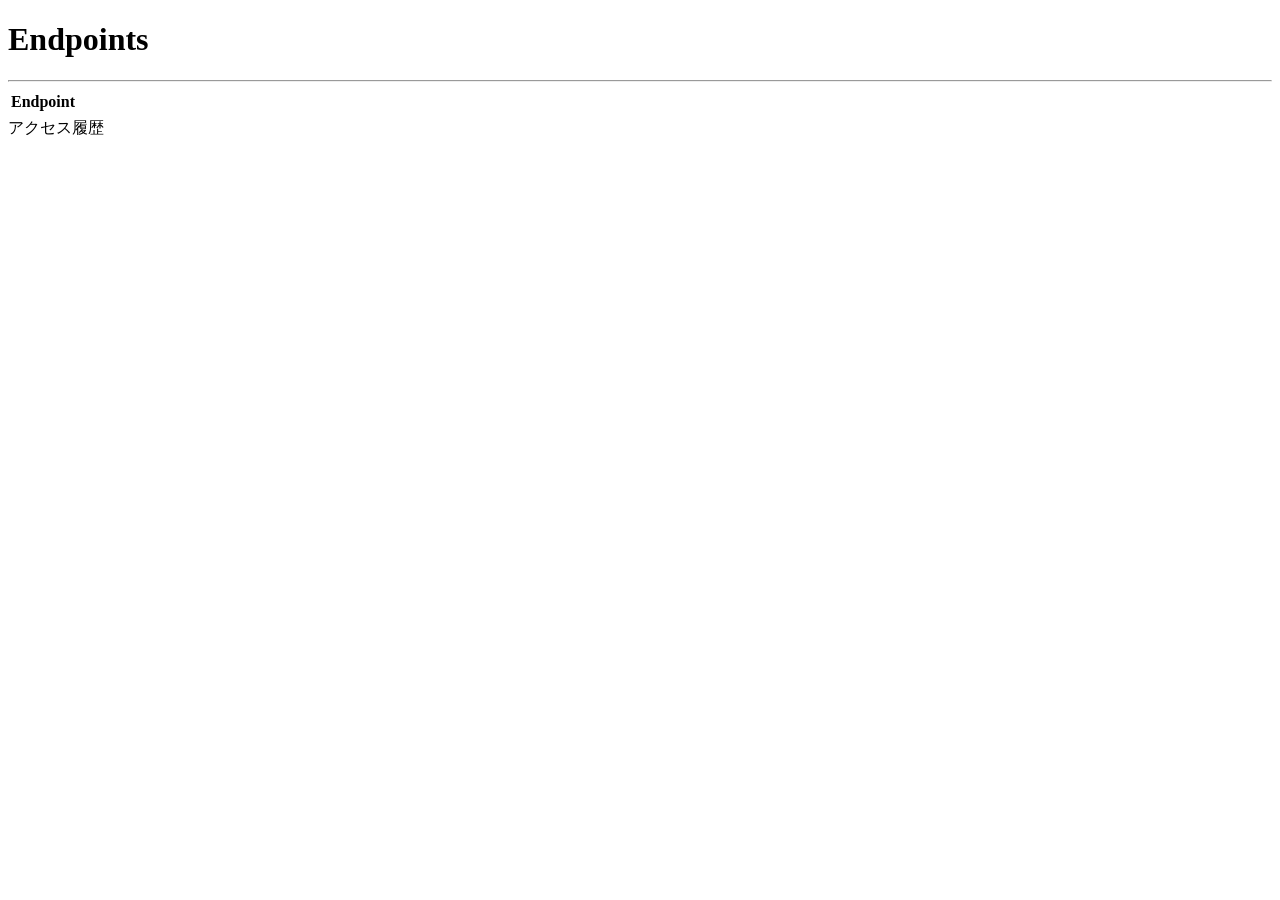
<file: src/main/resources/templates/index.html>
<!DOCTYPE html>
<html xmlns:th="http://www.thymeleaf.org" xmlns:layout="http://www.ultraq.net.nz/thymeleaf/layout"
  layout:decorate="~{layout/layout}">
<th:block layout:fragment="content">
  <h1>Endpoints</h1>
  <hr />
  <div class="row">
    <div class="col-sm-8">
      <table class="table">
        <thead>
          <tr>
            <th>Endpoint</th>
          </tr>
        </thead>
        <tbody>
          <tr th:each="entry : ${endpoints}" th:if="${entry != '/'}">
            <td>
              <a th:href="@{${entry}}"><span th:text="${entry}"></span></a>
            </td>
          </tr>
        </tbody>
      </table>
    </div>
    <div class="col-sm-4" th:if="${urlRecording != null}">
      <div class="fw-bold">アクセス履歴</div>
      <div class="list-group">
        <th:block th:each="entry : ${urlRecording}">
          <a class="list-group-item list-group-item-action" th:href="@{${entry}}"><span th:text="${entry}"></span></a>
        </th:block>
      </div>
    </div>
  </div>
</th:block>

</html>
</file>
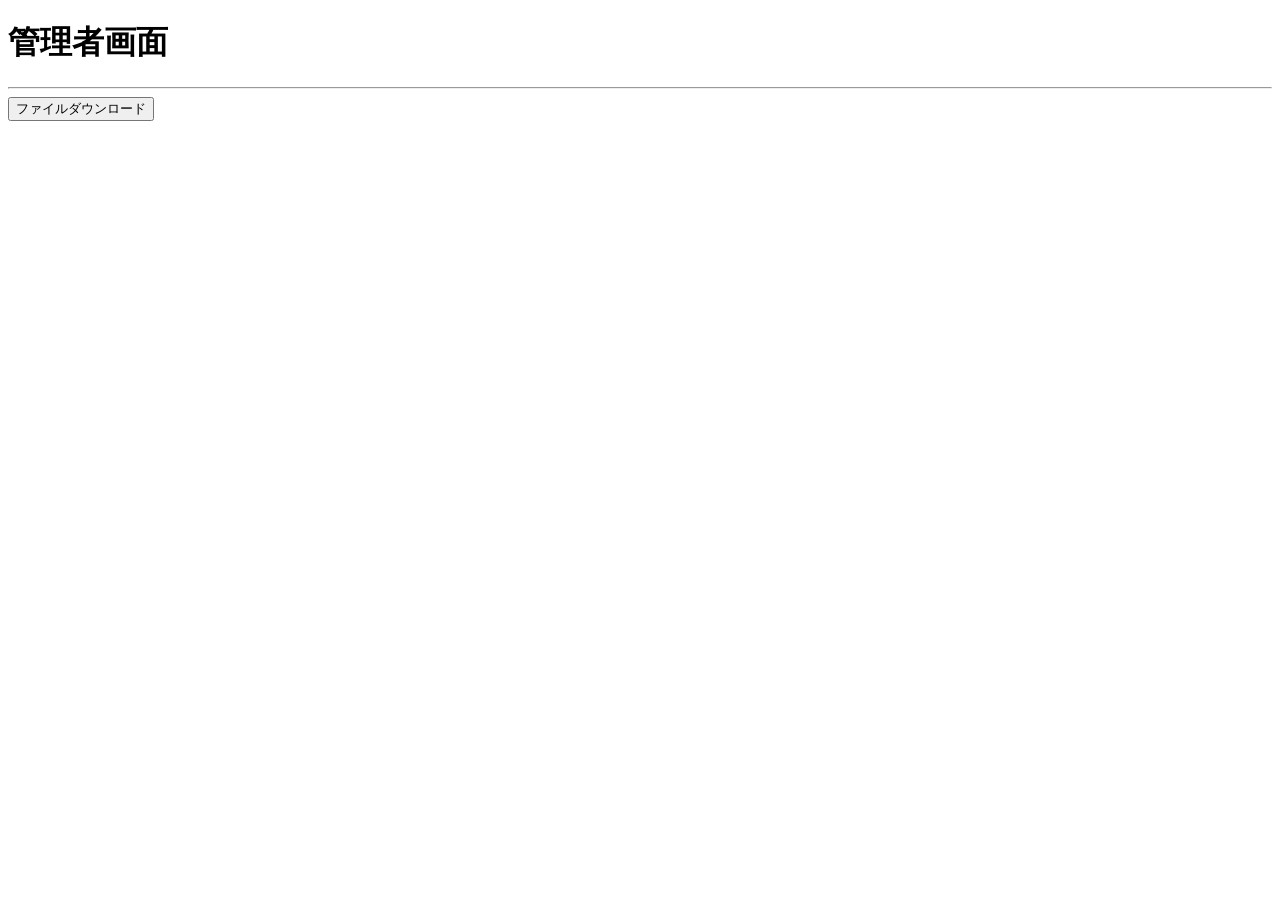
<file: src/main/resources/templates/admin/index.html>
<!DOCTYPE html>
<html xmlns:th="http://www.thymeleaf.org" xmlns:layout="http://www.ultraq.net.nz/thymeleaf/layout"
  layout:decorate="~{layout/layout}">
<th:block layout:fragment="content">
  <h1>管理者画面
  </h1>
  <hr />
  <div class="row">
    <form th:method="post" th:action="@{/admin/download}" enctype="multipart/form-data" class="col-md-4">
      <input type="submit" value="ファイルダウンロード" class="btn btn-warning">
    </form>
  </div>
</th:block>

</html>
</file>
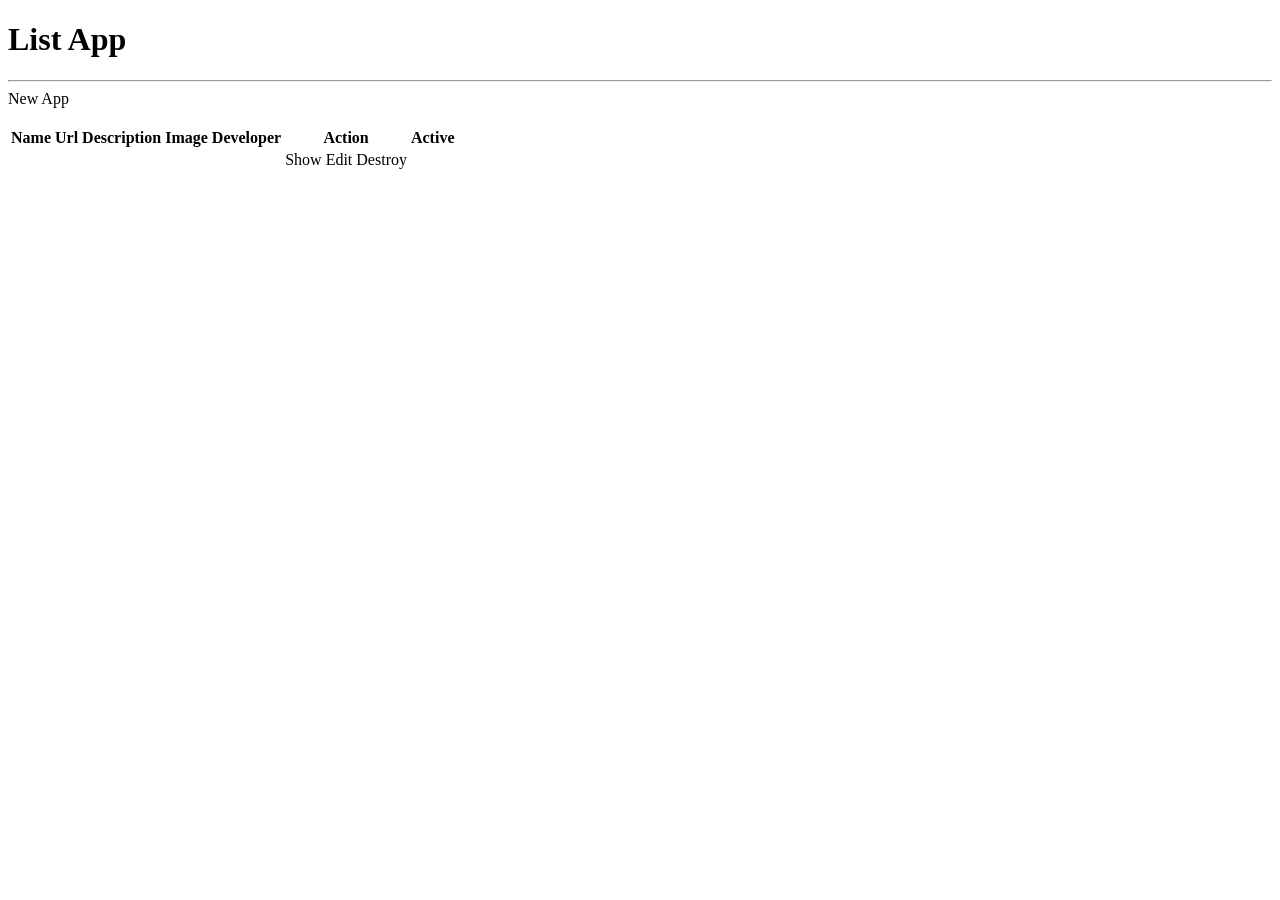
<file: src/main/resources/templates/app/index.html>
<!DOCTYPE html>
<html xmlns:th="http://www.thymeleaf.org" xmlns:layout="http://www.ultraq.net.nz/thymeleaf/layout"
  layout:decorate="~{layout/layout}">
<th:block layout:fragment="content">
  <h1>List App</h1>
  <hr />
  <a th:href="@{/apps/new}">New App</a><br /><br />

  <table class="table app-table">
    <thead>
      <tr>
        <th>Name</th>
        <th class="for-tablet">Url</th>
        <th class="for-tablet">Description</th>
        <th class="for-tablet">Image</th>
        <th class="for-tablet">Developer</th>
        <th>Action</th>
        <th class="for-tablet">Active</th>
      </tr>
    </thead>
    <tbody>
      <tr th:each="app : ${listApp}">
        <td th:text="${app.name}"></td>
        <td class="text-overflow for-tablet">
          <a th:href="${app.url}" target="_blank" th:text="${app.url}"></a>
        </td>
        <td class="for-tablet text-overflow" th:text="${app.description}"
            style='white-space: nowrap; overflow: hidden; text-overflow: ellipsis;'></td>
        <td class="for-tablet">
          <!-- 画像があれば縮小して表示 -->
          <img th:if="${app.image != null && app.image != ''}" th:src="${app.image}" th:alt="現在の画像"
            style="max-width: 100px; max-height: 100px" />
        </td>
        <td class="for-tablet" th:text="${app.developer}"></td>
        <td class="dd">
          <a class="btn btn-primary" th:href="@{/apps/{id}(id = ${app.id})}">Show</a>
          <a class="btn btn-secondary" th:href="@{/apps/{id}/edit(id = ${app.id})}">Edit</a>
          <a class="btn btn-danger" th:href="@{/apps/{id}/(id = ${app.id})}">Destroy</a>
        </td>
        <td class="for-tablet" th:text="${app.active}"></td>
      </tr>
    </tbody>
  </table>
  <link th:href="@{/css/app.css}" type="text/css" rel="stylesheet" />
</th:block>

</html>
</file>
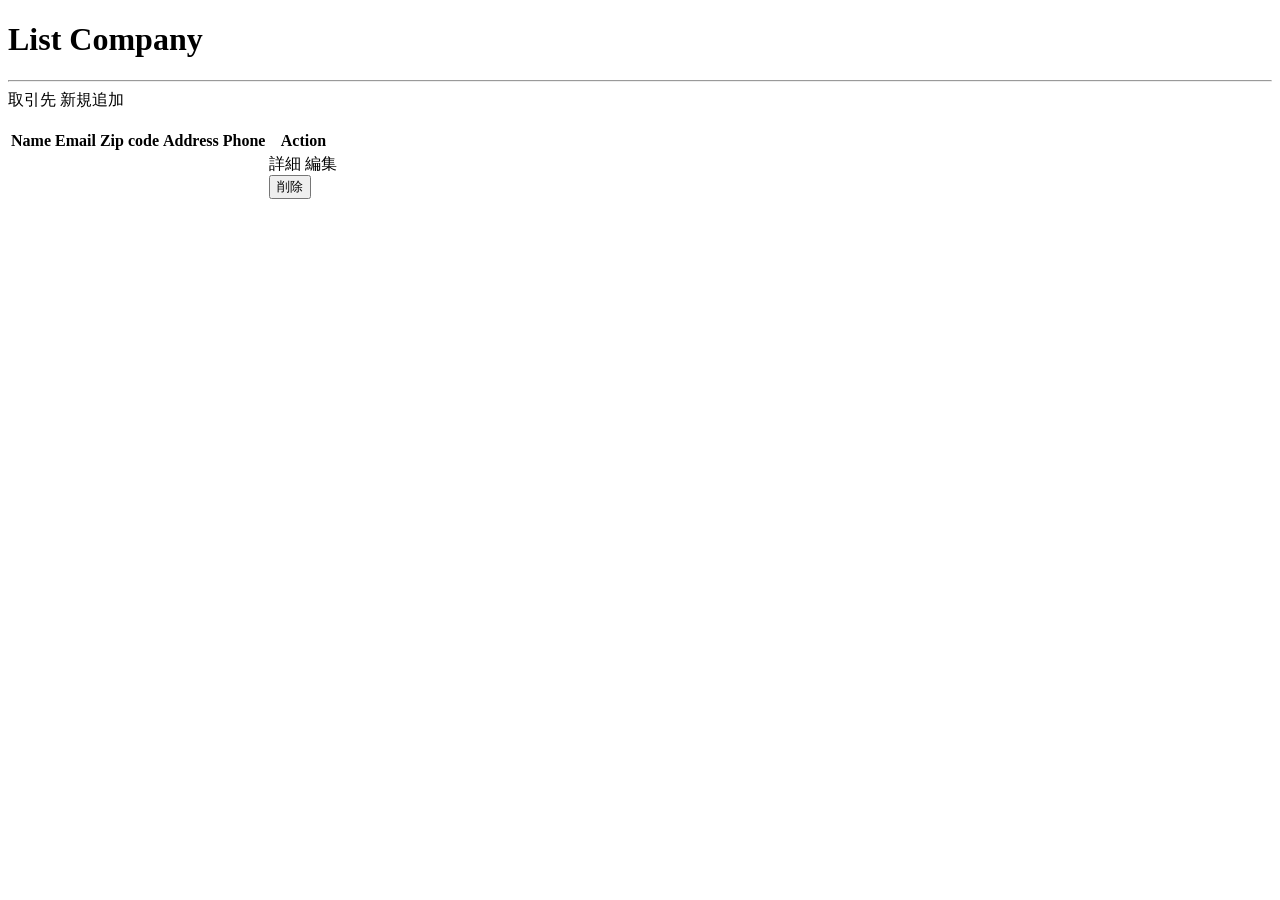
<file: src/main/resources/templates/company/index.html>
<!DOCTYPE html>
<html xmlns:th="http://www.thymeleaf.org" xmlns:layout="http://www.ultraq.net.nz/thymeleaf/layout"
  layout:decorate="~{layout/layout}">
<th:block layout:fragment="content">
  <h1>List Company</h1>
  <hr />
  <a class="btn btn-info" th:href="@{/companies/new}">取引先 新規追加</a>
  <br /><br />

  <table class="table">
    <thead>
      <tr>
        <th>Name</th>
        <th>Email</th>
        <th>Zip code</th>
        <th>Address</th>
        <th>Phone</th>
        <th>Action</th>
      </tr>
    </thead>
    <tbody>
      <tr th:each="company : ${listCompany}">
        <td th:text="${company.name}"></td>
        <td th:text="${company.email}"></td>
        <td th:text="${company.zipCode}"></td>
        <td th:text="${company.address}"></td>
        <td th:text="${company.phone}"></td>
        <td>
          <a class="btn btn-primary" th:href="@{/companies/{id}(id = ${company.id})}">詳細</a>
          <a class="btn btn-secondary" th:href="@{/companies/{id}/edit(id = ${company.id})}">編集</a>
          <form class="d-inline" th:action="@{/companies/{id}(id = ${company.id})}" th:method="delete">
            <button class="btn btn-danger" type="submit">削除</button>
          </form>
        </td>
      </tr>
    </tbody>
  </table>
</th:block>

</html>
</file>
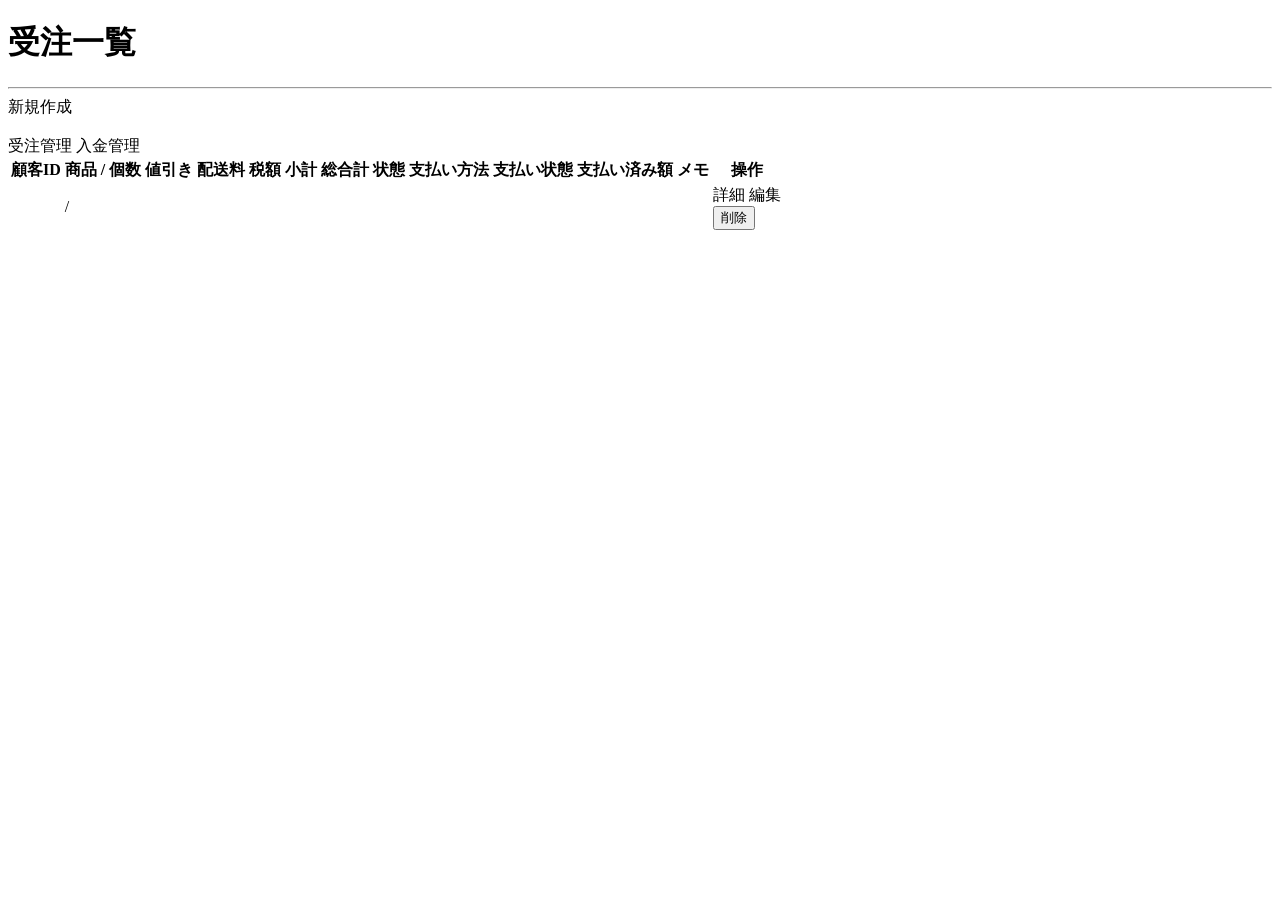
<file: src/main/resources/templates/order/index.html>
<!DOCTYPE html>
<html xmlns:th="http://www.thymeleaf.org" xmlns:layout="http://www.ultraq.net.nz/thymeleaf/layout"
  layout:decorate="~{layout/layout}">
<th:block layout:fragment="content">
  <h1>受注一覧</h1>
  <hr />
  <a th:href="@{/orders/new}">新規作成</a><br /><br />
  <a th:href="@{/orders/shipping}">受注管理</a>
  <a th:href="@{/orders/payment}">入金管理</a>
  <table class="table">
    <thead>
      <tr>
        <th>顧客ID</th>
        <th>商品 / 個数</th>
        <th>値引き</th>
        <th>配送料</th>
        <th>税額</th>
        <th>小計</th>
        <th>総合計</th>
        <th>状態</th>
        <th>支払い方法</th>
        <th>支払い状態</th>
        <th>支払い済み額</th>
        <th>メモ</th>
        <th>操作</th>
      </tr>
    </thead>
    <tbody>
      <tr th:each="order : ${listOrder}">
        <td th:text="${order.customerId}"></td>
        <td>
          <th:block th:each="orderProduct : ${order.orderProducts}">
            <div>
              <span th:text="${orderProduct.name}"></span> /
              <span th:text="${orderProduct.quantity}"></span>
            </div>
          </th:block>
        </td>
        <td th:text="${order.discount}"></td>
        <td th:text="${order.shipping}"></td>
        <td th:text="${order.tax}"></td>
        <td th:text="${order.total}"></td>
        <td th:text="${order.grandTotal}"></td>
        <td th:text="${order.getStatusName()}"></td>
        <td th:text="${order.getPaymentMethodName()}"></td>
        <td th:text="${order.getPaymentStatusName()}"></td>
        <td th:text="${order.paid}"></td>
        <td th:text="${order.note}"></td>
        <td>
          <a class="btn btn-primary" th:href="@{/orders/{id}(id = ${order.id})}">詳細</a>
          <a class="btn btn-secondary" th:href="@{/orders/{id}/edit(id = ${order.id})}">編集</a>
          <form class="d-inline" th:action="@{/orders/{id}(id = ${order.id})}" th:method="delete">
            <button class="btn btn-danger" type="submit">削除</button>
          </form>
        </td>
      </tr>
    </tbody>
  </table>
</th:block>

</html>
</file>
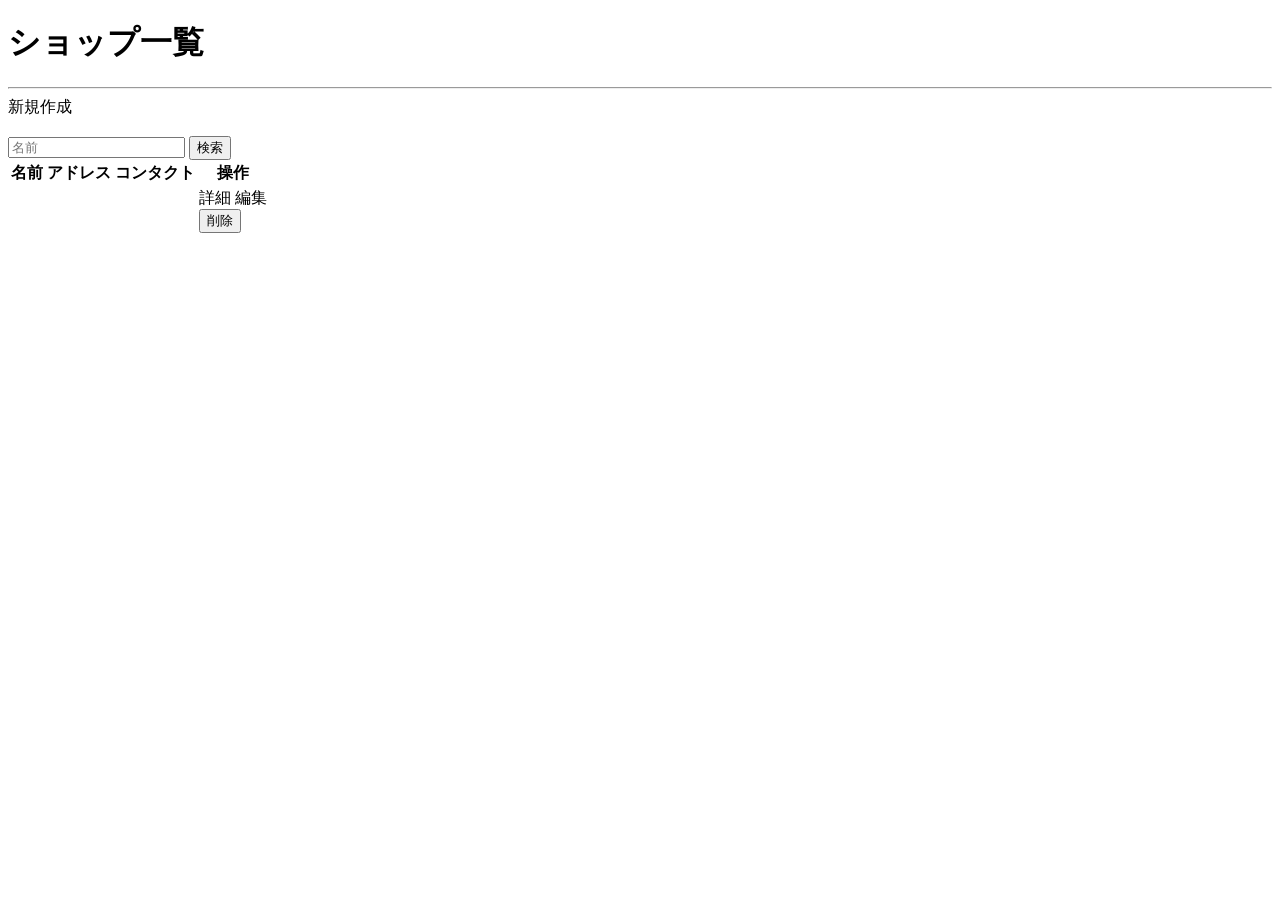
<file: src/main/resources/templates/shop/index.html>
<!DOCTYPE html>
<html xmlns:th="http://www.thymeleaf.org" xmlns:layout="http://www.ultraq.net.nz/thymeleaf/layout"
  layout:decorate="~{layout/layout}">
<th:block layout:fragment="content">
  <h1>ショップ一覧</h1>
  <hr />
  <a th:href="@{/shops/new}">新規作成</a><br /><br />

  <div class="mb-4">
    <form class="row" th:action="@{/shops}" th:method="'get'">
      <div class="col-6">
        <div class="input-group mb-2">
          <input type="text" id="name" name="name" class="form-control" placeholder="名前" th:value="${name}" />
          <button type="submit" class="btn btn-primary">検索</button>
        </div>
      </div>
    </form>
  </div>

  <table class="table">
    <thead>
      <tr>
        <th>名前</th>
        <th>アドレス</th>
        <th>コンタクト</th>
        <th>操作</th>
      </tr>
    </thead>
    <tbody>
      <tr th:each="shop : ${listShop}">
        <td th:text="${shop.name}"></td>
        <td th:text="${shop.address}"></td>
        <td th:text="${shop.contact}"></td>
        <td>
          <a class="btn btn-primary" th:href="@{/shops/{id}(id = ${shop.id})}">詳細</a>
          <a class="btn btn-secondary" th:href="@{/shops/{id}/edit(id = ${shop.id})}">編集</a>
          <form class="d-inline" th:action="@{/shops/{id}(id = ${shop.id})}" th:method="delete">
            <button class="btn btn-danger" type="submit">削除</button>
          </form>
        </td>
      </tr>
    </tbody>
  </table>
</th:block>

</html>
</file>
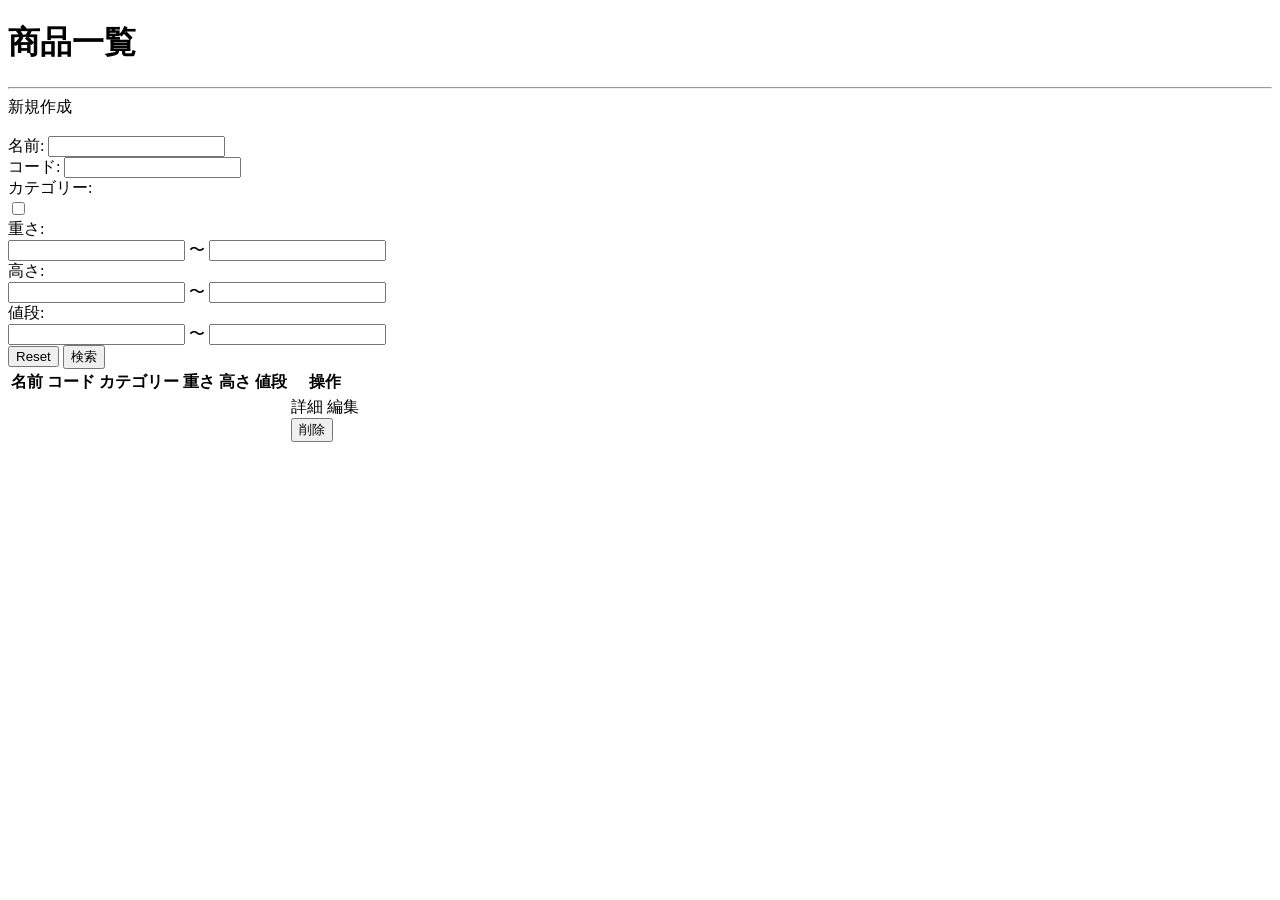
<file: src/main/resources/templates/shop_product/index.html>
<!DOCTYPE html>
<html xmlns:th="http://www.thymeleaf.org" xmlns:layout="http://www.ultraq.net.nz/thymeleaf/layout"
  layout:decorate="~{layout/layout}">
<th:block layout:fragment="content">
  <h1>商品一覧</h1>
  <hr />
  <a th:href="@{/shops/{shopId}/products/new(shopId = ${shopId})}">新規作成</a><br /><br />

  <div class="container border py-2 mb-4">
    <form class="row" th:action="@{/shops/{shopId}/products(shopId = ${shopId})}" th:method="'get'"
      th:object="${request}">
      <div class="form-group col-6 mb-2">
        <label for="name">名前:</label>
        <input type="text" id="name" name="name" class="form-control" th:field="*{name}" />
      </div>
      <div class="form-group col-6 mb-2">
        <label for="code">コード:</label>
        <input type="text" id="code" name="code" class="form-control" th:field="*{code}" />
      </div>
      <div class="form-group col-12 mb-2">
        <label for="category">カテゴリー:</label>
        <div>
          <div class="form-check form-check-inline" th:each="category: ${categories}">
            <input class="form-check-input" type="checkbox" name="categories" th:value="${category.id}"
              th:id="'category' + ${category.id}"
              th:checked="${request.categories != null and #lists.contains(request.categories, category.id)}" />
            <label class="form-check-label" th:for="'category' + ${category.id}" th:text="${category.name}"></label>
          </div>
        </div>
      </div>
      <div class="form-group col-12 mb-2">
        <label for="">重さ:</label>
        <div class="input-group">
          <input type="number" class="form-control" name="weight1" th:field="*{weight1}" />
          <span class="input-group-text">〜</span>
          <input type="number" class="form-control" name="weight2" th:field="*{weight2}" />
        </div>
      </div>
      <div class="form-group col-12 mb-2">
        <label for="">高さ:</label>
        <div class="input-group">
          <input type="number" class="form-control" name="height1" th:field="*{height1}" />
          <span class="input-group-text">〜</span>
          <input type="number" class="form-control" name="height2" th:field="*{height2}" />
        </div>
      </div>
      <div class="form-group col-12 mb-2">
        <label for="">値段:</label>
        <div class="input-group">
          <input type="number" step="0.01" class="form-control" name="price1" th:field="*{price1}" />
          <span class="input-group-text">〜</span>
          <input type="number" step="0.01" class="form-control" name="price2" th:field="*{price2}" />
        </div>
      </div>
      <div class="text-end">
        <input type="reset" value="Reset" class="btn btn-outline-secondary" />
        <button type="submit" class="btn btn-primary">検索</button>
      </div>
    </form>
  </div>

  <table class="table">
    <thead>
      <tr>
        <th>名前</th>
        <th>コード</th>
        <th>カテゴリー</th>
        <th>重さ</th>
        <th>高さ</th>
        <th>値段</th>
        <th>操作</th>
      </tr>
    </thead>
    <tbody>
      <tr th:each="product : ${listProduct}">
        <td th:text="${product.name}"></td>
        <td th:text="${product.code}"></td>
        <td>
          <span th:each="categoryName : ${product.categoryNames}">
            <span class="badge text-bg-info" th:text="${categoryName}"></span>
          </span>
         
        </td>
        <td th:text="${product.weight}"></td>
        <td th:text="${product.height}"></td>
        <td th:text="${product.price}"></td>
        <td>
          <a class="btn btn-primary"
            th:href="@{/shops/{shopId}/products/{id}(shopId = ${shopId}, id = ${product.id})}">詳細</a>
          <a class="btn btn-secondary"
            th:href="@{/shops/{shopId}/products/{id}/edit(shopId = ${shopId}, id = ${product.id})}">編集</a>
          <form class="d-inline" th:action="@{/shops/{shopId}/products/{id}(shopId = ${shopId}, id = ${product.id})}"
            th:method="delete">
            <button class="btn btn-danger" type="submit">削除</button>
          </form>
        </td>
      </tr>
    </tbody>
  </table>
</th:block>

</html>
</file>
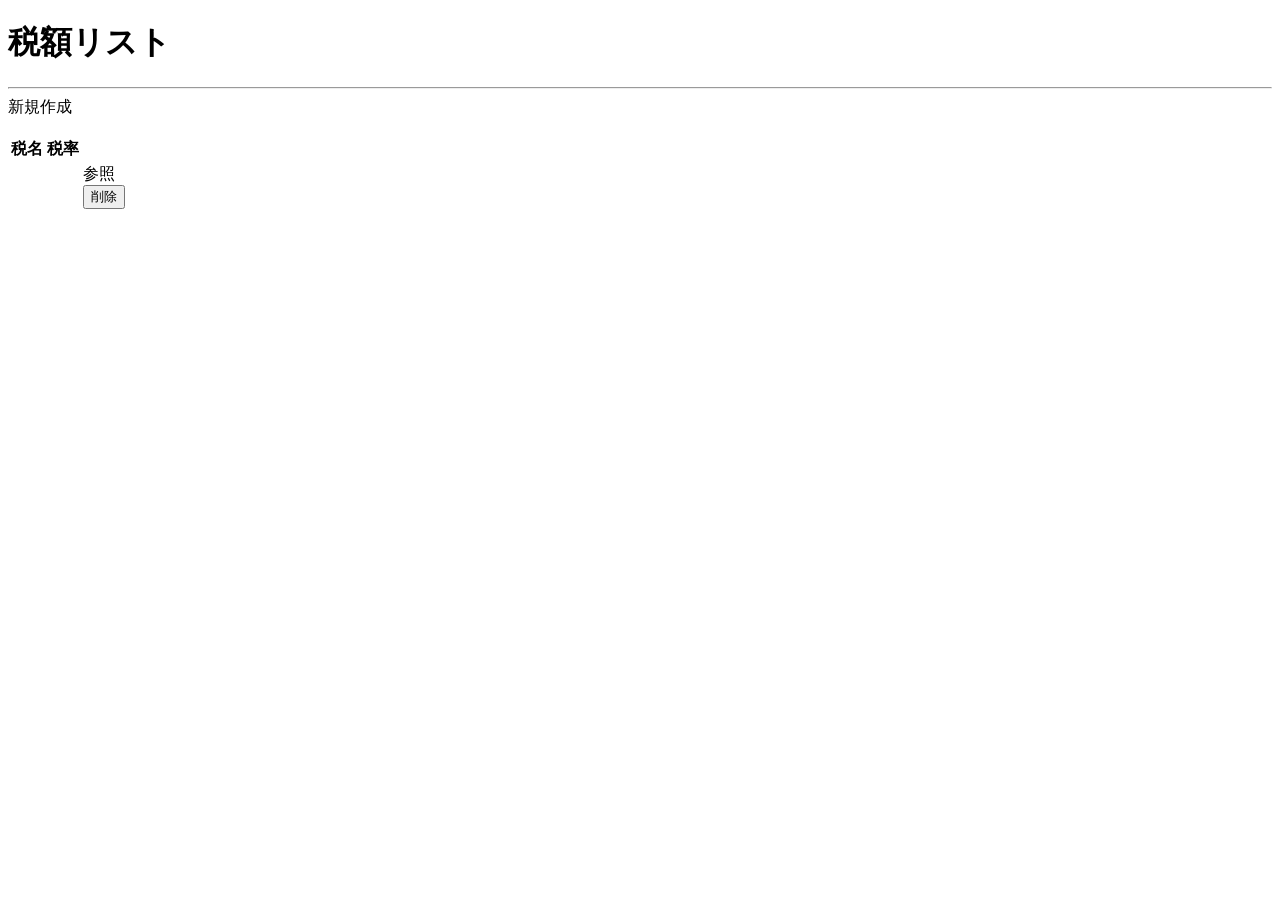
<file: src/main/resources/templates/taxAmount/index.html>
<!DOCTYPE html>
<html xmlns:th="http://www.thymeleaf.org" xmlns:layout="http://www.ultraq.net.nz/thymeleaf/layout"
  layout:decorate="~{layout/layout}">
<th:block layout:fragment="content">
  <h1>税額リスト</h1>
  <hr />
  <a th:href="@{/taxAmount/new}">新規作成</a><br /><br />
  <table class="table">
    <thead>
      <tr>
        <th>税名</th>
        <th>税率</th>
      </tr>
    </thead>
    <tbody>
      <tr th:each="taxAmount : ${taxAmounts}">
        <td th:text="${taxAmount.name}"></td>
        <td th:text="${taxAmount.rate} + '%'"></td>
        <td>
          <a class="btn btn-primary" th:href="@{/taxAmount/show/{id}(id = ${taxAmount.id})}">参照</a>
          <form class="d-inline" th:action="@{/taxAmount/{id}(id = ${taxAmount.id})}" th:method="delete">
            <button class="btn btn-danger" type="submit">削除</button>
          </form>
        </td>
      </tr>
    </tbody>
  </table>
</th:block>
</html>
</file>
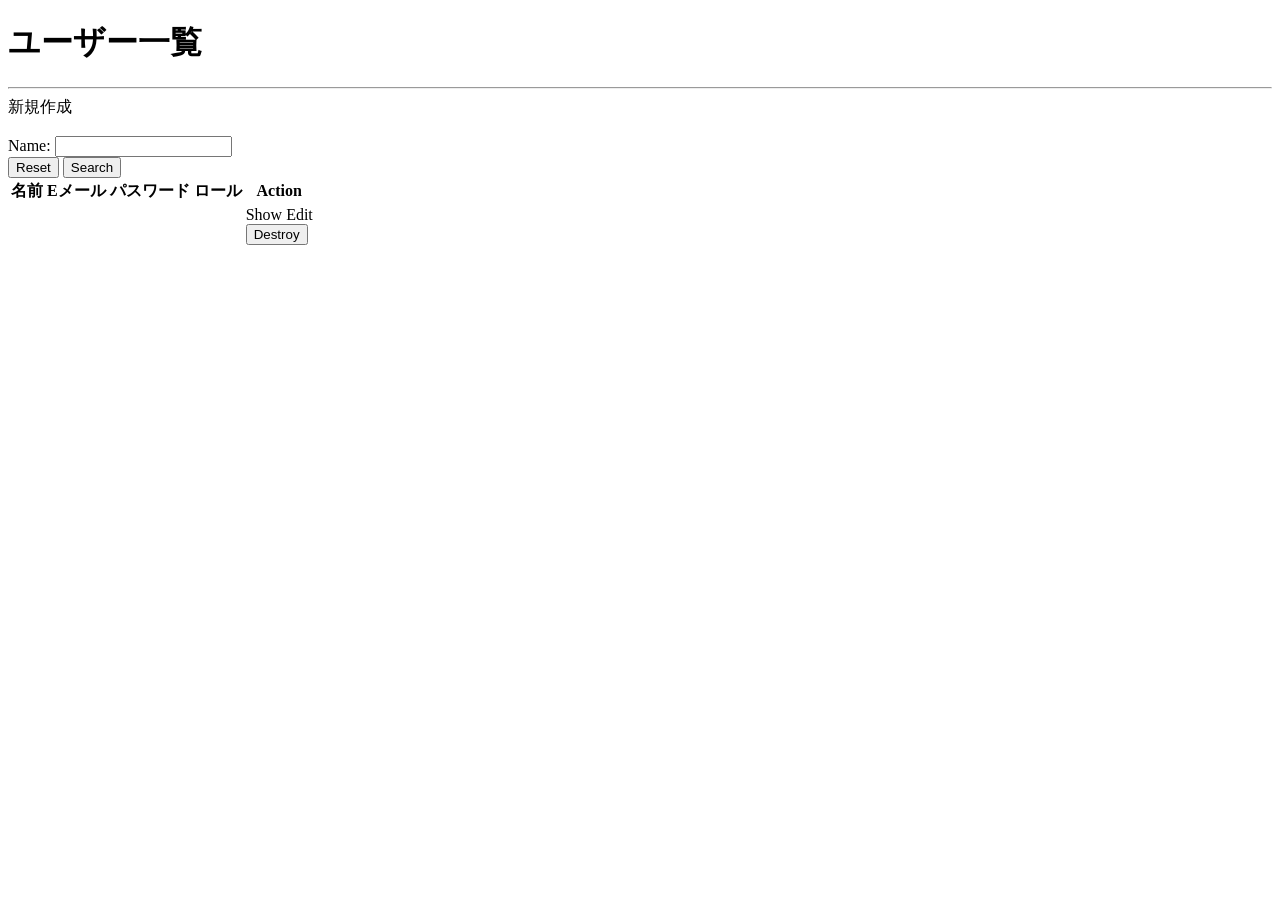
<file: src/main/resources/templates/user/index.html>
<!DOCTYPE html>
<html xmlns:th="http://www.thymeleaf.org" xmlns:layout="http://www.ultraq.net.nz/thymeleaf/layout"
  layout:decorate="~{layout/layout}">
<th:block layout:fragment="content">
  <h1>ユーザー一覧</h1>
  <hr />
  <a th:href="@{/users/new}">新規作成</a><br /><br />

  <div class="container border py-2 mb-4">
    <form class="row" th:action="@{/users}" th:method="'get'" th:object="${request}">
      <div class="form-group col-6 mb-2">
        <label for="name">Name:</label>
        <input type="text" id="name" name="name" class="form-control" th:field="*{name}" />
      </div>
      <div class="text-end">
        <input type="reset" value="Reset" class="btn btn-outline-secondary" />
        <button type="submit" class="btn btn-primary">Search</button>
      </div>
    </form>
  </div>

  <table class="table">
    <thead>
      <tr>
        <th>名前</th>
        <th>Eメール</th>
        <th>パスワード</th>
        <th>ロール</th>
        <th>Action</th>
      </tr>
    </thead>
    <tbody>
      <tr th:each="user : ${listUser}">
        <td th:text="${user.name}"></td>
        <td th:text="${user.email}"></td>
        <td th:text="${user.password}"></td>
        <td th:text="${user.role}"></td>
        <td>
          <a class="btn btn-primary" th:href="@{/users/{id}(id = ${user.id})}">Show</a>
          <a class="btn btn-secondary" th:href="@{/users/{id}/edit(id = ${user.id})}">Edit</a>
          <form class="d-inline" th:action="@{/users/{id}(id = ${user.id})}" th:method="delete">
            <button class="btn btn-danger" type="submit">Destroy</button>
          </form>
        </td>
      </tr>
    </tbody>
  </table>
</th:block>

</html>
</file>
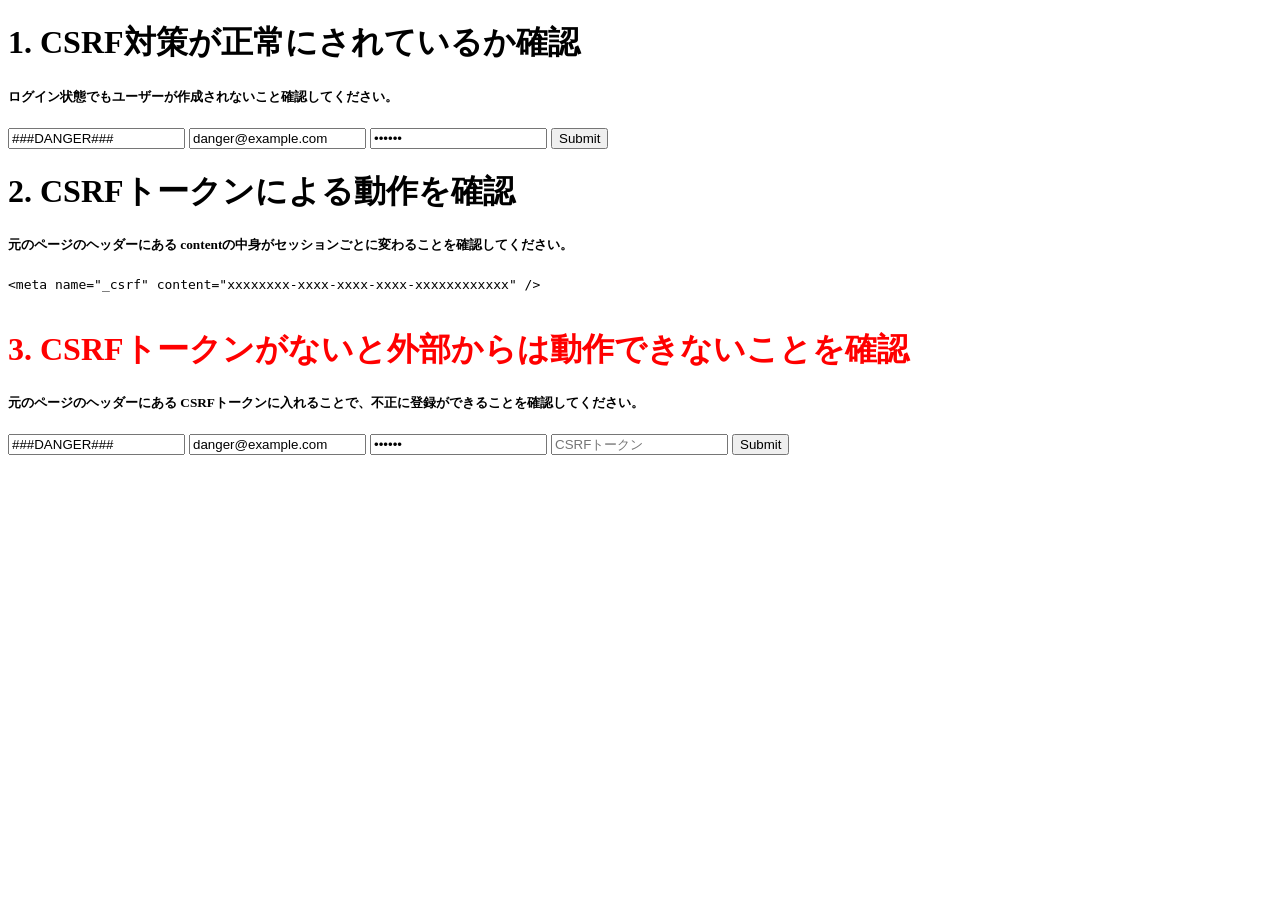
<file: e2e/CSRFSecurity.html>
<!DOCTYPE html>
<html lang="en">

<head>
  <meta charset="UTF-8" />
  <meta http-equiv="X-UA-Compatible" content="IE=edge" />
  <meta name="viewport" content="width=device-width, initial-scale=1.0" />
  <title>CSRF security checker</title>
</head>

<body>
  <h1>1. CSRF対策が正常にされているか確認</h1>
  <h5>ログイン状態でもユーザーが作成されないこと確認してください。</h5>
  <form action="http://localhost:8080/users" method="post">
    <input type="hidden" name="id" />
    <input type="text" name="name" value="###DANGER###" />
    <input type="email" name="email" value="danger@example.com" />
    <input type="password" name="password" value="danger" autocomplete="current-password" />
    <input type="hidden" name="_csrf" value="###DANGER###" />
    <input type="submit" value="Submit" />
  </form>
  <h1>2. CSRFトークンによる動作を確認</h1>
  <h5>
    元のページのヘッダーにある
    contentの中身がセッションごとに変わることを確認してください。
  </h5>
  <code>
      <pre>
&lt;meta name="_csrf" content="xxxxxxxx-xxxx-xxxx-xxxx-xxxxxxxxxxxx" /&gt;
    </pre
      >
    </code>
  <h1 style="color: red">
    3. CSRFトークンがないと外部からは動作できないことを確認
  </h1>
  <h5>
    元のページのヘッダーにある
    CSRFトークンに入れることで、不正に登録ができることを確認してください。
  </h5>
  <form action="http://localhost:8080/users" method="post">
    <input type="hidden" name="id" />
    <input type="text" name="name" value="###DANGER###" />
    <input type="email" name="email" value="danger@example.com" />
    <input type="password" name="password" value="danger" autocomplete="current-password" />
    <input type="text" name="_csrf" placeholder="CSRFトークン" />
    <input type="submit" value="Submit" />
  </form>
</body>

</html>
</file>
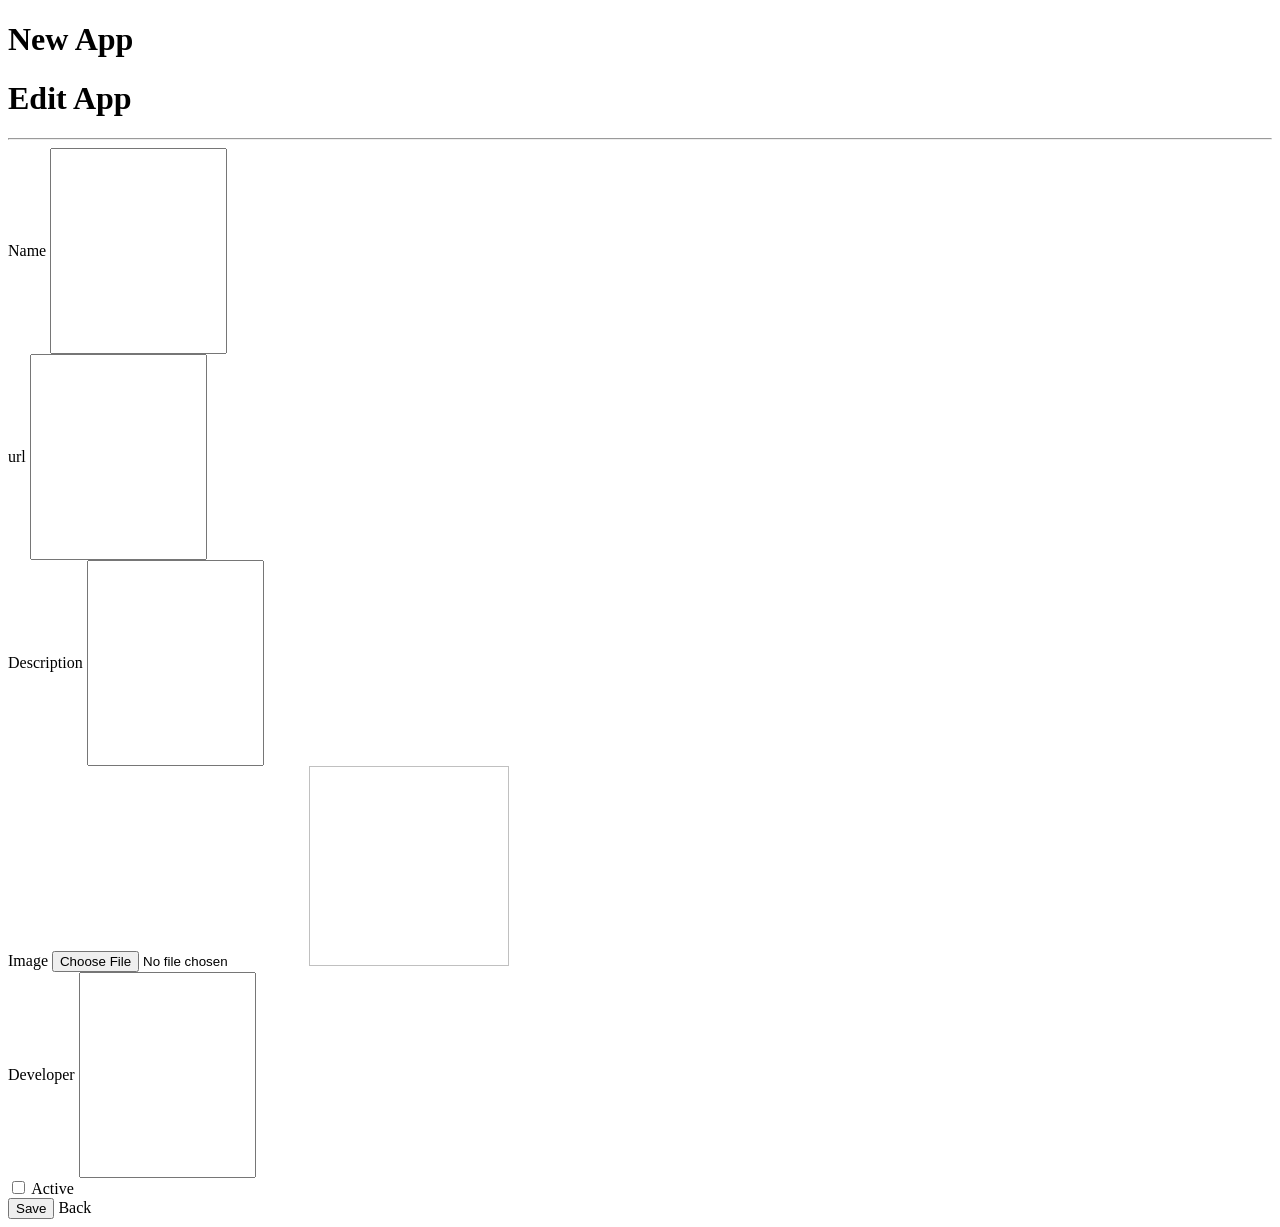
<file: src/main/resources/templates/app/form.html>
<!DOCTYPE html>
<html xmlns:th="http://www.thymeleaf.org" xmlns:layout="http://www.ultraq.net.nz/thymeleaf/layout"
  layout:decorate="~{layout/layout}">
<th:block layout:fragment="content">
  <h1 th:if="${app.id == null}">New App</h1>
  <h1 th:if="${app.id != null}">Edit App</h1>
  <hr />
  <form th:action="@{/apps}" th:method="@{${app.id == null} ? 'post' : 'put'}" th:object="${app}">
    <input type="hidden" th:field="*{id}" />

    <div class="form-group">
      <label for="name">Name</label>
      <input id="name" name="name" type="text" class="form-control" th:field="*{name}"
        style='height: 200px; width: max-content;' />
    </div>
    <div class="form-group">
      <label for="url">url</label>
      <input id="url" name="url" type="text" class="form-control" th:field="*{url}"
        style='height: 200px; width: max-content;' />
    </div>
    <div class="form-group">
      <label for="description">Description</label>
      <input id="description" name="description" type="text" class="form-control" th:field="*{description}"
      style='height: 200px; width: max-content;' />
    </div>
    <div class="form-group">
      <label for="image_file-lg">Image</label>
      <input id="image_file" name="image_file" type="file" class="form-control-lg" />
      <!-- 画像があれば縮小して表示 -->
      <img th:if="${app.image != null && app.image != ''}" th:src="*{image}" th:alt="現在の画像" width="200" height="200" />
      <input id="image" name="image" type="hidden" th:field="*{image}" />
    </div>
    <div class="form-group">
      <label for="developer">Developer</label>
      <input id="developer" name="developer" type="text" class="form-control" th:field="*{developer}"
        style='height: 200px; width: max-content;' />
    </div>
    <div class="form-check">
      <input id="active" name="active" type="checkbox" class="form-check-input" th:field="*{active}" />
      <label for="active" class="form-check-label">Active</label>
    </div>

    <button type="submit" class="btn btn-success">Save</button>
    <a th:href="@{/apps}" class="btn btn-default">Back</a>
  </form>
  <script>
    window.addEventListener('load', function () {
      const imageFile = document.getElementById('image_file');
      const image = document.getElementById('image');
      imageFile.addEventListener('change', function () {
        const file = imageFile.files[0];
        const reader = new FileReader();
        reader.addEventListener('load', function () {
          image.value = reader.result;
          const imagePreview = document.createElement('img');
          imagePreview.id = 'image_preview';
          imagePreview.src = reader.result;
          imagePreview.style = "max-width: 200px; max-height: 200px;";

          imageFile.after(imagePreview);
        });
        reader.readAsDataURL(file);
      });
    });

    
  </script>
  <link th:href="@{/css/app.css}" type="text/css" rel="stylesheet" />
</th:block>

</html>
</file>
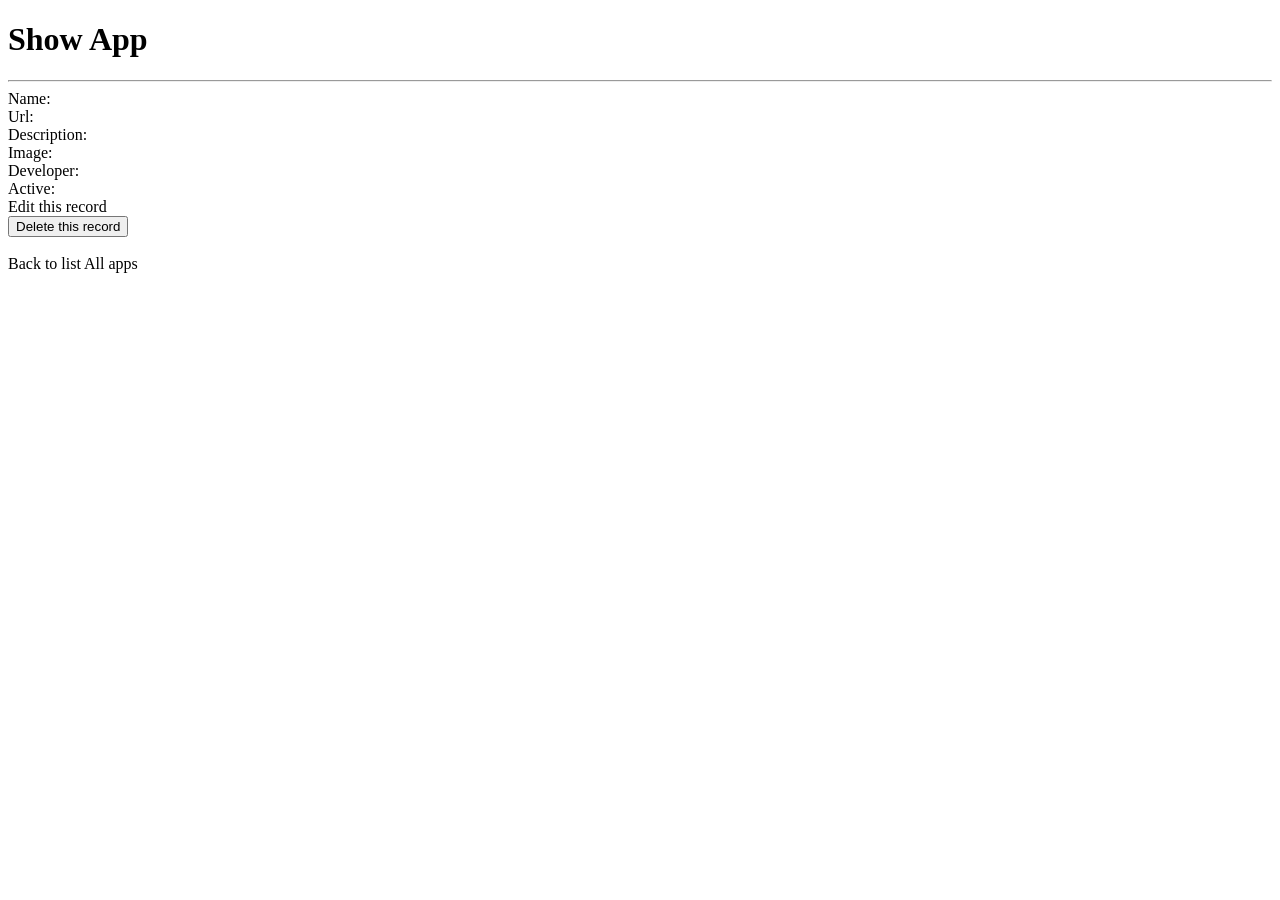
<file: src/main/resources/templates/app/show.html>
<!DOCTYPE html>
<html xmlns:th="http://www.thymeleaf.org" xmlns:layout="http://www.ultraq.net.nz/thymeleaf/layout"
  layout:decorate="~{layout/layout}">
<th:block layout:fragment="content">
  <div class='app-show-container'>
    <h1>Show App</h1>
    <hr />
    <div class="form-group">
      <label for="name">Name: </label>
      <span class='font-impact' th:text="${app.name}"></span>
    </div>
    <div class="form-group">
      <label for="email">Url: </label>
      <span class='font-impact' th:text="${app.url}"></span>
    </div>
    <div class="form-group">
      <label for="description" class="description">Description:<span class='font-impact1 ' th:text="${app.description}" id="font-impact"></span></label>
    </div>
    <div class="form-group">
      <label for="image">Image: </label>
      <!-- 画像があれば表示 -->
      <img th:if="${app.image != null && app.image != ''}" th:src="${app.image}" th:alt="現在の画像"
        style="max-width: 200px; max-height: 200px" class="img-filter" />
    </div>
    <div class="form-group">
      <label for="developer">Developer: </label>
      <span th:text="${app.developer}"></span>
    </div>
    <div class="form-group">
      <label for="active">Active: </label>
      <span th:text="${app.active}"></span>
    </div>
    <div class="form-group">
      <a class="btn btn-warning" th:href="@{/apps/{id}/edit(id = ${app.id})}">Edit this record</a>
      <form class="d-inline" th:action="@{/apps/{id}(id = ${app.id})}" th:method="delete">
        <button class="btn btn-info" type="submit">Delete this record</button>
      </form>
    </div>
    <br />
    <div class="form-group ">
      <a class="btn btn-light text-right" th:href="@{/apps}">Back to list All apps</a>
    </div>
    <br />
  </div>
  <link th:href="@{/css/app.css}" type="text/css" rel="stylesheet" />
</th:block>

</html>
</file>
